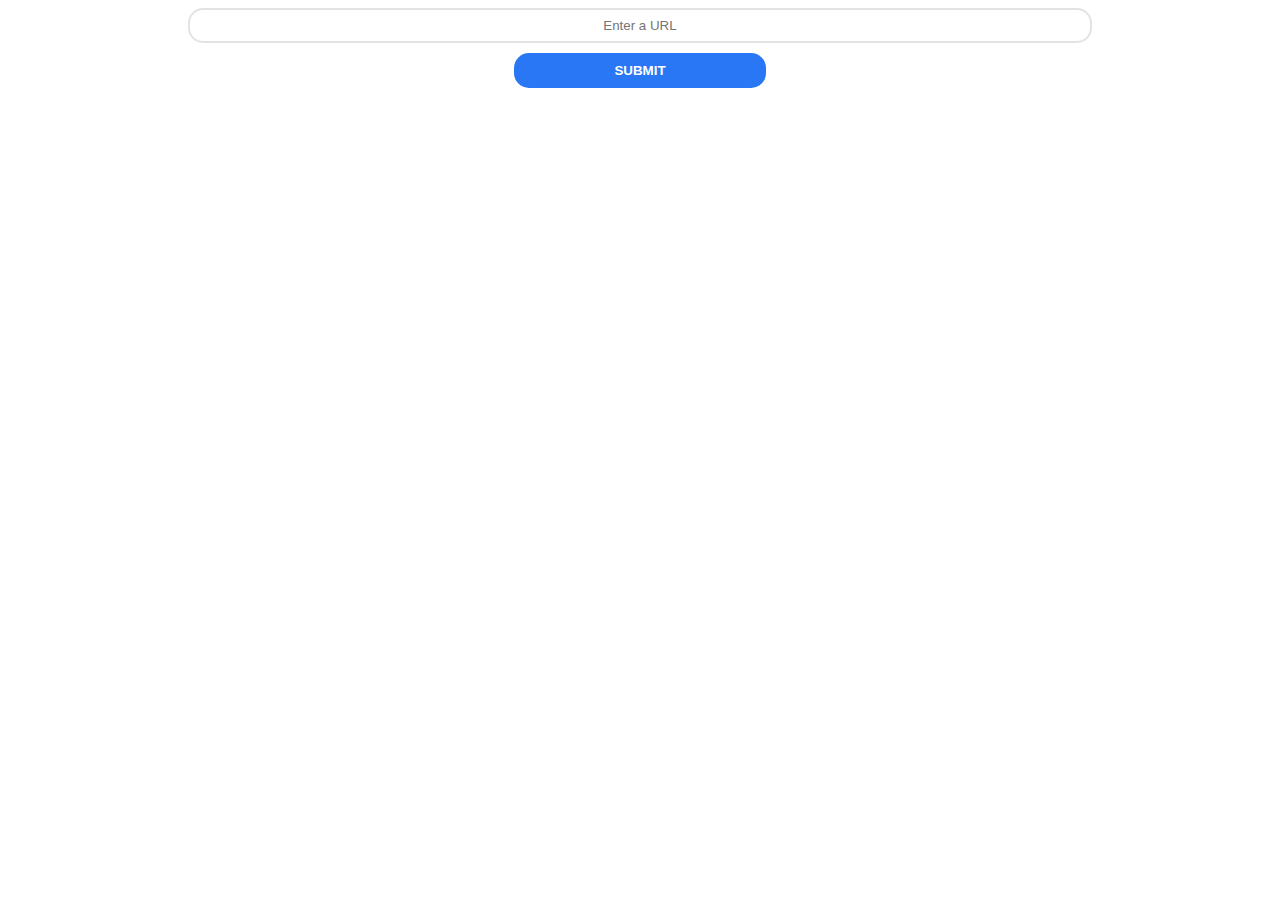
<file: templates/index.html>
<!DOCTYPE html>
<html lang="en">
  <head>
    <meta charset="UTF-8" />
    <meta name="viewport" content="width=device-width, initial-scale=1.0" />
    <meta http-equiv="X-UA-Compatible" content="ie=edge" />
    <title>Rich Link Preview Generator</title>
    <script type="module" src="/static/App.js"></script>
    <link rel="stylesheet" href="/static/App.css" />
  </head>
  <body>
    <main id="root"></main>
  </body>
</html>
</file>
<file: static/App.css>
body {
  --primary-color: #2977f5;
  font-family: sans-serif;
}
.ctype {
  display: block;
  text-align: left;
  margin-left: 15px;
}
main {
  margin: auto;
  text-align: center;
}

.enter-url {
  padding: 8px;
  text-align: center;
  border-radius: 15px;
  outline: none;
  border: 2px solid #e3e3e3;
  width: 70%;
}
.submit-button {
  display: block;
  margin: auto;
  margin-top: 10px;
}
.hoverable:not([disabled]) {
  cursor: pointer;
  transition: 0.3s ease-in-out;
  transform-style: preserve-3d;
}
.hoverable:hover:not([disabled]),
.hoverable:active:not([disabled]),
.hoverable:focus:not([disabled]) {
  transform: perspective(1px) scale(1.048) translate3d(0, 0, 0);
}
.start-app-action {
  border: none;
  transition: 0.5s ease-in-out;
  background-color: var(--primary-color);
  color: #fff;
  box-shadow: var(--raised-shadow);
  padding: 10px;
  border-radius: 15px;
  text-transform: uppercase;
  font-weight: bold;
  outline: none;
  cursor: pointer;
  /* height: 40px; */
  margin: auto;
  width: 20%;
  margin-top: 10px;
}
.results-box {
  height: 20%;
  width: 80%;
  margin: auto;
  border-radius: 20px;
  box-shadow: 0px 5px 5px -3px rgba(0, 0, 0, 0.2),
    0px 8px 10px 1px rgba(0, 0, 0, 0.14), 0px 3px 14px 2px rgba(0, 0, 0, 0.12);
  padding: 13px;
  margin-top: 20px;
  margin-bottom: 20px;
}

.title {
  font-weight: bold;
}
.site-name {
  text-align: right;
  margin-right: 10px;
  font-size: 0.75rem;
}

.demo-img {
  width: 250px;
  border-radius: 15px;
}

.site-type {
  font-style: italic;
  font-size: 0.9rem;
}

.description {
  font-weight: lighter;
  font-size: 0.8rem;
}
</file>
